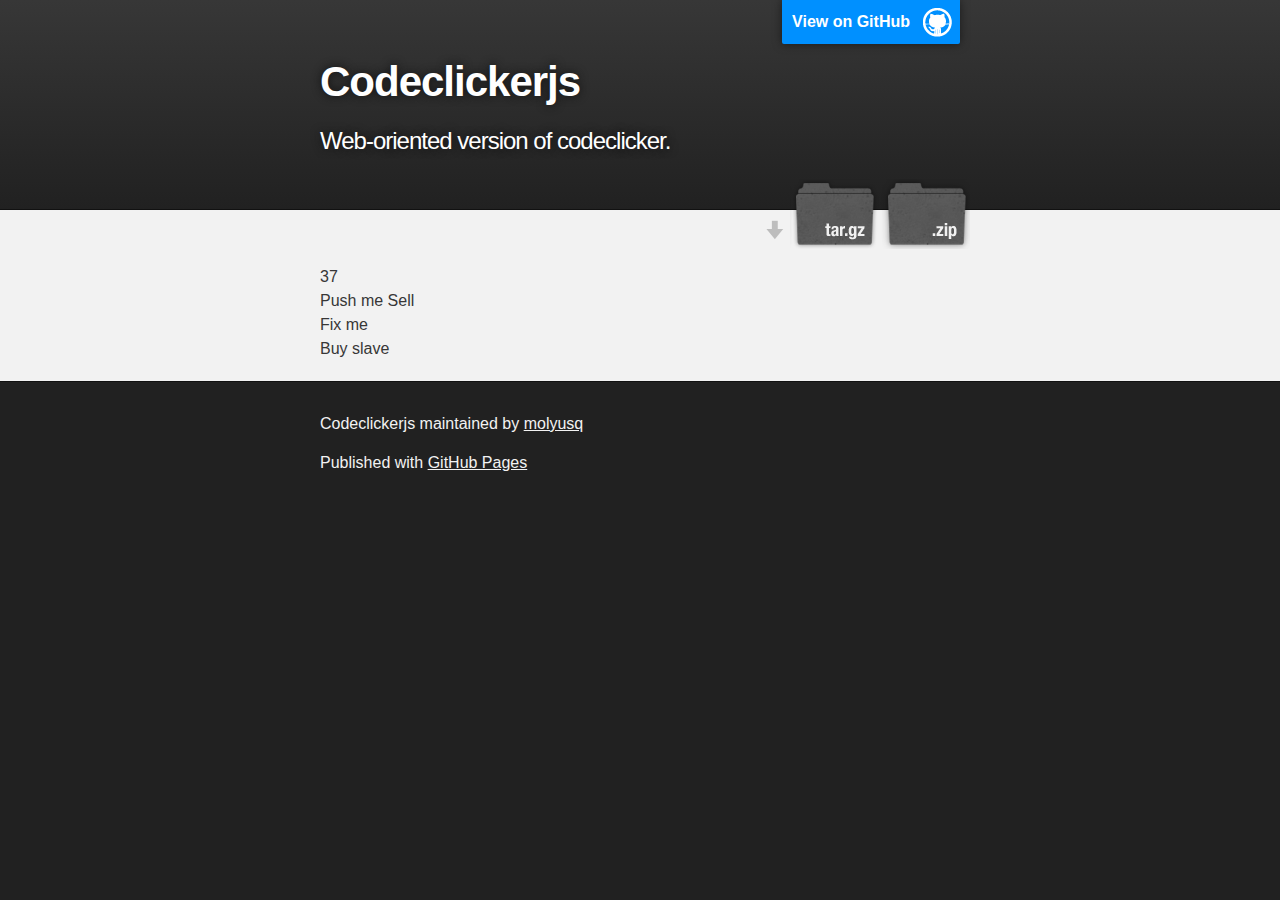
<file: index.html>
<!DOCTYPE html>
<html>

  <head>
    <meta charset='utf-8'>
    <meta http-equiv="X-UA-Compatible" content="chrome=1">
    <meta name="description" content="Codeclickerjs : Web-oriented version of codeclicker.">

    <link rel="stylesheet" type="text/css" media="screen" href="stylesheets/stylesheet.css">

    <title>Codeclickerjs</title>
  </head>

  <body>

    <!-- HEADER -->
    <div id="header_wrap" class="outer">
        <header class="inner">
          <a id="forkme_banner" href="https://github.com/molyusq/CodeClickerJS">View on GitHub</a>

          <h1 id="project_title">Codeclickerjs</h1>
          <h2 id="project_tagline">Web-oriented version of codeclicker.</h2>

            <section id="downloads">
              <a class="zip_download_link" href="https://github.com/molyusq/CodeClickerJS/zipball/master">Download this project as a .zip file</a>
              <a class="tar_download_link" href="https://github.com/molyusq/CodeClickerJS/tarball/master">Download this project as a tar.gz file</a>
            </section>
        </header>
    </div>

    <!-- MAIN CONTENT -->
    <div id="main_content_wrap" class="outer">
      <section id="main_content" class="inner">
        <p>
    </p>
        
        
        
        <div>37</div>
        Push me
        Sell
        <div></div>
        Fix me
        <div></div>
        Buy slave
        <div></div>
    

      </section>
    </div>

    <!-- FOOTER  -->
    <div id="footer_wrap" class="outer">
      <footer class="inner">
        <p class="copyright">Codeclickerjs maintained by <a href="https://github.com/molyusq">molyusq</a></p>
        <p>Published with <a href="http://pages.github.com">GitHub Pages</a></p>
      </footer>
    </div>

    

  </body>
</html>
</file>
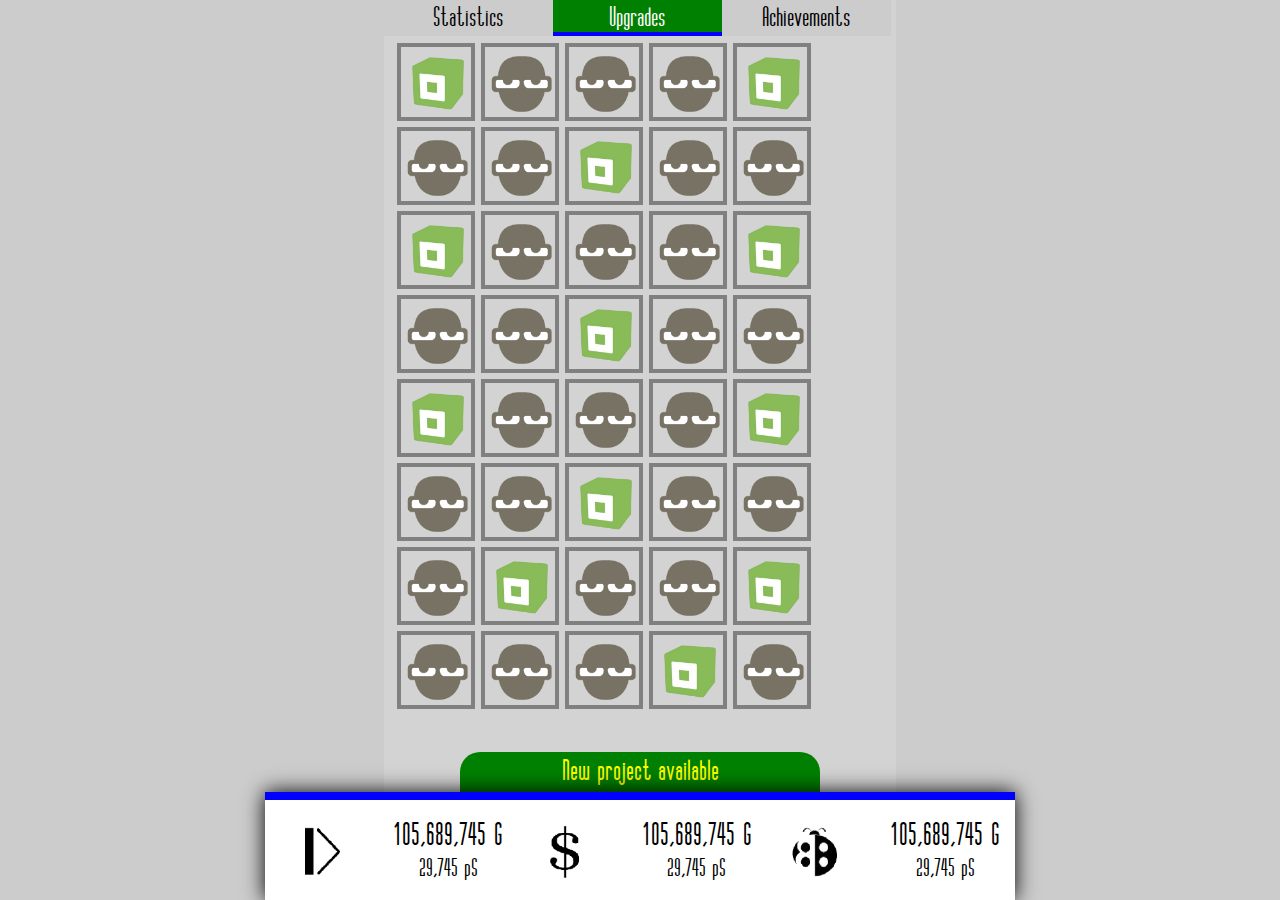
<file: game.html>
<!DOCTYPE html>
<html>
  <head>
    <title>CodeClicker</title>
    <meta name="viewport" content="width=device-width, initial-scale=1.0">
    <!-- Bootstrap -->    
	<!--<link href="css/bootstrap.min.css" rel="stylesheet" media="screen">-->
	<link href="css/main.css" rel="stylesheet" media="screen">
    <!-- HTML5 shim and Respond.js IE8 support of HTML5 elements and media queries -->
    <!--[if lt IE 9]>
      <script src="../../assets/js/html5shiv.js"></script>
      <script src="../../assets/js/respond.min.js"></script>
    <![endif]-->
  </head>
  <body>
		<div id="tooltipInfo">
			<b>Tsesjsdfdf</b>
			<b>sdfsfsdfs</b>
		</div>
		<div id="leftCol" class="col">
			<!--left-->
		</div>
		<div id="centerCol" class="col">
			<ul class="nav nav-tabs" id="myTab">
			  <li><a href="#menu">Statistics</a></li>
			  <li class="active"><a href="#upg">Upgrades</a></li>
			  <li><a href="#ach">Achievements</a></li>			  
			</ul>
			 
			<div class="tab-content">
			  <div class="tab-pane" id="menu">.1..</div>
			  <div class="tab-pane active" id="upg">
				<div class="grid">
					<ul>
						<li><img src="images/upgrade.png"/></li>
						<li><img src="images/unit.png"/></li>
						<li><img src="images/unit.png"/></li>
						<li><img src="images/unit.png"/></li>
						<li><img src="images/upgrade.png"/></li>
						<li><img src="images/unit.png"/></li>
						<li><img src="images/unit.png"/></li>
						<li><img src="images/upgrade.png"/></li>
						<li><img src="images/unit.png"/></li>
						<li><img src="images/unit.png"/></li>						
						<li><img src="images/upgrade.png"/></li>
						<li><img src="images/unit.png"/></li>
						<li><img src="images/unit.png"/></li>
						<li><img src="images/unit.png"/></li>
						<li><img src="images/upgrade.png"/></li>
						<li><img src="images/unit.png"/></li>
						<li><img src="images/unit.png"/></li>
						<li><img src="images/upgrade.png"/></li>
						<li><img src="images/unit.png"/></li>
						<li><img src="images/unit.png"/></li>
						<li><img src="images/upgrade.png"/></li>
						<li><img src="images/unit.png"/></li>
						<li><img src="images/unit.png"/></li>
						<li><img src="images/unit.png"/></li>
						<li><img src="images/upgrade.png"/></li>
						<li><img src="images/unit.png"/></li>
						<li><img src="images/unit.png"/></li>
						<li><img src="images/upgrade.png"/></li>
						<li><img src="images/unit.png"/></li>
						<li><img src="images/unit.png"/></li>
						<li><img src="images/unit.png"/></li>
						<li><img src="images/upgrade.png"/></li>
						<li><img src="images/unit.png"/></li>
						<li><img src="images/unit.png"/></li>
						<li><img src="images/upgrade.png"/></li>
						<li><img src="images/unit.png"/></li>
						<li><img src="images/unit.png"/></li>
						<li><img src="images/unit.png"/></li>
						<li><img src="images/upgrade.png"/></li>
						<li><img src="images/unit.png"/></li>
						<li><img src="images/unit.png"/></li>
						<li><img src="images/upgrade.png"/></li>
						<li><img src="images/unit.png"/></li>
						<li><img src="images/unit.png"/></li>
					</ul>					
				</div>
			  </div>
			  <div class="tab-pane" id="ach">.3..</div>			  
			</div>
			
		</div>
		<div id="rightCol" class="col">
			<!--right-->
		</div>
		<div id="clickAreaContainer">
			<div id="newproject">
			<div class="message" >New project available</div>
			<ul id="freelance" class="projects">				
				<li>
					<div class="top">
						<div class="name">HelloWorld! project</div>
						<div class="money">1,024$</div>
					</div>
					<div class="requirements">
						<div class="loc">2,048 LoC</div>
						<div class="maxbugs">max 40 bugs</div>
					</div>
				</li>
			</ul>
			</div>
			<div id="clickArea">
				<div id="locArea" class="clickArea">
					<div>
					<h1>105,689,745 G</h1>
					<h2>29,745 pS</h2>
					</div>
					<img src="images/loc.png"/>
				</div>
				<div id="moneyArea" class="clickArea">
					<div>				
					<h1>105,689,745 G</h1>
					<h2>29,745 pS</h2>
					</div>
					<img src="images/money.png"/>
				</div>
				<div id="bugArea" class="clickArea">
					<div>
					<h1>105,689,745 G</h1>
					<h2>29,745 pS</h2>
					</div>
					<img src="images/bug.png"/>
				</div>
				<div class="stretch"></div>
			</div>
		</div>
    <!-- Include all compiled plugins (below), or include individual files as needed -->
    <script src="js/ui/jquery.min.js"></script>	
	<script src="js/ui/bootstrap.min.js"></script>	
	<script src="js/ui/main.js"></script>
  </body>
</html>
</file>
<file: stylesheets/stylesheet.css>
/*******************************************************************************
Slate Theme for GitHub Pages
by Jason Costello, @jsncostello
*******************************************************************************/

@import url(pygment_trac.css);

/*******************************************************************************
MeyerWeb Reset
*******************************************************************************/

html, body, div, span, applet, object, iframe,
h1, h2, h3, h4, h5, h6, p, blockquote, pre,
a, abbr, acronym, address, big, cite, code,
del, dfn, em, img, ins, kbd, q, s, samp,
small, strike, strong, sub, sup, tt, var,
b, u, i, center,
dl, dt, dd, ol, ul, li,
fieldset, form, label, legend,
table, caption, tbody, tfoot, thead, tr, th, td,
article, aside, canvas, details, embed,
figure, figcaption, footer, header, hgroup,
menu, nav, output, ruby, section, summary,
time, mark, audio, video {
  margin: 0;
  padding: 0;
  border: 0;
  font: inherit;
  vertical-align: baseline;
}

/* HTML5 display-role reset for older browsers */
article, aside, details, figcaption, figure,
footer, header, hgroup, menu, nav, section {
  display: block;
}

ol, ul {
  list-style: none;
}

table {
  border-collapse: collapse;
  border-spacing: 0;
}

/*******************************************************************************
Theme Styles
*******************************************************************************/

body {
  box-sizing: border-box;
  color:#373737;
  background: #212121;
  font-size: 16px;
  font-family: 'Myriad Pro', Calibri, Helvetica, Arial, sans-serif;
  line-height: 1.5;
  -webkit-font-smoothing: antialiased;
}

h1, h2, h3, h4, h5, h6 {
  margin: 10px 0;
  font-weight: 700;
  color:#222222;
  font-family: 'Lucida Grande', 'Calibri', Helvetica, Arial, sans-serif;
  letter-spacing: -1px;
}

h1 {
  font-size: 36px;
  font-weight: 700;
}

h2 {
  padding-bottom: 10px;
  font-size: 32px;
  background: url('../images/bg_hr.png') repeat-x bottom;
}

h3 {
  font-size: 24px;
}

h4 {
  font-size: 21px;
}

h5 {
  font-size: 18px;
}

h6 {
  font-size: 16px;
}

p {
  margin: 10px 0 15px 0;
}

footer p {
  color: #f2f2f2;
}

a {
  text-decoration: none;
  color: #007edf;
  text-shadow: none;

  transition: color 0.5s ease;
  transition: text-shadow 0.5s ease;
  -webkit-transition: color 0.5s ease;
  -webkit-transition: text-shadow 0.5s ease;
  -moz-transition: color 0.5s ease;
  -moz-transition: text-shadow 0.5s ease;
  -o-transition: color 0.5s ease;
  -o-transition: text-shadow 0.5s ease;
  -ms-transition: color 0.5s ease;
  -ms-transition: text-shadow 0.5s ease;
}

a:hover, a:focus {text-decoration: underline;}

footer a {
  color: #F2F2F2;
  text-decoration: underline;
}

em {
  font-style: italic;
}

strong {
  font-weight: bold;
}

img {
  position: relative;
  margin: 0 auto;
  max-width: 739px;
  padding: 5px;
  margin: 10px 0 10px 0;
  border: 1px solid #ebebeb;

  box-shadow: 0 0 5px #ebebeb;
  -webkit-box-shadow: 0 0 5px #ebebeb;
  -moz-box-shadow: 0 0 5px #ebebeb;
  -o-box-shadow: 0 0 5px #ebebeb;
  -ms-box-shadow: 0 0 5px #ebebeb;
}

p img {
  display: inline;
  margin: 0;
  padding: 0;
  vertical-align: middle;
  text-align: center;
  border: none;
}

pre, code {
  width: 100%;
  color: #222;
  background-color: #fff;

  font-family: Monaco, "Bitstream Vera Sans Mono", "Lucida Console", Terminal, monospace;
  font-size: 14px;

  border-radius: 2px;
  -moz-border-radius: 2px;
  -webkit-border-radius: 2px;
}

pre {
  width: 100%;
  padding: 10px;
  box-shadow: 0 0 10px rgba(0,0,0,.1);
  overflow: auto;
}

code {
  padding: 3px;
  margin: 0 3px;
  box-shadow: 0 0 10px rgba(0,0,0,.1);
}

pre code {
  display: block;
  box-shadow: none;
}

blockquote {
  color: #666;
  margin-bottom: 20px;
  padding: 0 0 0 20px;
  border-left: 3px solid #bbb;
}


ul, ol, dl {
  margin-bottom: 15px
}

ul {
  list-style: inside;
  padding-left: 20px;
}

ol {
  list-style: decimal inside;
  padding-left: 20px;
}

dl dt {
  font-weight: bold;
}

dl dd {
  padding-left: 20px;
  font-style: italic;
}

dl p {
  padding-left: 20px;
  font-style: italic;
}

hr {
  height: 1px;
  margin-bottom: 5px;
  border: none;
  background: url('../images/bg_hr.png') repeat-x center;
}

table {
  border: 1px solid #373737;
  margin-bottom: 20px;
  text-align: left;
 }

th {
  font-family: 'Lucida Grande', 'Helvetica Neue', Helvetica, Arial, sans-serif;
  padding: 10px;
  background: #373737;
  color: #fff;
 }

td {
  padding: 10px;
  border: 1px solid #373737;
 }

form {
  background: #f2f2f2;
  padding: 20px;
}

/*******************************************************************************
Full-Width Styles
*******************************************************************************/

.outer {
  width: 100%;
}

.inner {
  position: relative;
  max-width: 640px;
  padding: 20px 10px;
  margin: 0 auto;
}

#forkme_banner {
  display: block;
  position: absolute;
  top:0;
  right: 10px;
  z-index: 10;
  padding: 10px 50px 10px 10px;
  color: #fff;
  background: url('../images/blacktocat.png') #0090ff no-repeat 95% 50%;
  font-weight: 700;
  box-shadow: 0 0 10px rgba(0,0,0,.5);
  border-bottom-left-radius: 2px;
  border-bottom-right-radius: 2px;
}

#header_wrap {
  background: #212121;
  background: -moz-linear-gradient(top, #373737, #212121);
  background: -webkit-linear-gradient(top, #373737, #212121);
  background: -ms-linear-gradient(top, #373737, #212121);
  background: -o-linear-gradient(top, #373737, #212121);
  background: linear-gradient(top, #373737, #212121);
}

#header_wrap .inner {
  padding: 50px 10px 30px 10px;
}

#project_title {
  margin: 0;
  color: #fff;
  font-size: 42px;
  font-weight: 700;
  text-shadow: #111 0px 0px 10px;
}

#project_tagline {
  color: #fff;
  font-size: 24px;
  font-weight: 300;
  background: none;
  text-shadow: #111 0px 0px 10px;
}

#downloads {
  position: absolute;
  width: 210px;
  z-index: 10;
  bottom: -40px;
  right: 0;
  height: 70px;
  background: url('../images/icon_download.png') no-repeat 0% 90%;
}

.zip_download_link {
  display: block;
  float: right;
  width: 90px;
  height:70px;
  text-indent: -5000px;
  overflow: hidden;
  background: url(../images/sprite_download.png) no-repeat bottom left;
}

.tar_download_link {
  display: block;
  float: right;
  width: 90px;
  height:70px;
  text-indent: -5000px;
  overflow: hidden;
  background: url(../images/sprite_download.png) no-repeat bottom right;
  margin-left: 10px;
}

.zip_download_link:hover {
  background: url(../images/sprite_download.png) no-repeat top left;
}

.tar_download_link:hover {
  background: url(../images/sprite_download.png) no-repeat top right;
}

#main_content_wrap {
  background: #f2f2f2;
  border-top: 1px solid #111;
  border-bottom: 1px solid #111;
}

#main_content {
  padding-top: 40px;
}

#footer_wrap {
  background: #212121;
}



/*******************************************************************************
Small Device Styles
*******************************************************************************/

@media screen and (max-width: 480px) {
  body {
    font-size:14px;
  }

  #downloads {
    display: none;
  }

  .inner {
    min-width: 320px;
    max-width: 480px;
  }

  #project_title {
  font-size: 32px;
  }

  h1 {
    font-size: 28px;
  }

  h2 {
    font-size: 24px;
  }

  h3 {
    font-size: 21px;
  }

  h4 {
    font-size: 18px;
  }

  h5 {
    font-size: 14px;
  }

  h6 {
    font-size: 12px;
  }

  code, pre {
    min-width: 320px;
    max-width: 480px;
    font-size: 11px;
  }

}
</file>
<file: css/main.css>
@font-face
{
	font-family: vertigo;
	src: url("../fonts/vertigo.ttf");	
}

@font-face
{
	font-family: rocko;
	src: url("../fonts/rocko.ttf");	
}

body,html{
	height: 100%;
	margin: 0px;
	padding: 0px;	
	overflow: hidden;	
	min-width: 750px;
	min-height:480px;
}


#leftCol{
	position: absolute;
	top: 0px;
	bottom: 0px;
	left: 0%;
	width: 30%;
	height: 100%;	
	overflow-x: hidden;
	overflow-y: hidden;
	background-color: #ccc;
}

#centerCol{
	position: absolute;
	top: 0px;
	bottom: 0px;
	left: 30%;
	width: 40%;
	height: 100%;
	overflow-x: hidden;
	overflow-y: hidden;
	background-color: lightgray;
}

#rightCol{
	position: absolute;
	top: 0px;
	bottom: 0px;
	left: 70%;
	width: 30%;
	height: 100%;	
	overflow-x: hidden;
	overflow-y: hidden;
	background-color: #ccc;
}

.col{
	
}

#clickAreaContainer{
	position:absolute;
	width: 100%;
	bottom: 0px;
}
#clickArea{
	margin-left: auto;
	margin-right: auto;	
	width: 720px;
	height: 70px;
	background-color: white;	
	
	text-align: justify;
    -ms-text-justify: distribute-all-lines;
    text-justify: distribute-all-lines;
	
	-webkit-touch-callout: none;
	-webkit-user-select: none;
	-khtml-user-select: none;
	-moz-user-select: none;
	-ms-user-select: none;
	user-select: none;
	overflow: hidden;
	font-family: vertigo;
	font-weight: bold;	
	
	padding: 15px;
	box-shadow: 0px 0px 20px black;
	border-top: 8px solid blue;	
	position: relative;
	z-index: 5;
}
 
.clickArea {
    width: 31%;
    height: 100%;
    vertical-align: top;
    display: inline-block;
    *display: inline;
    zoom: 1;	
	text-align: center;
	cursor: pointer;	
	display:inline-block;
}

.clickArea img{
	width: 64px;
	height: 64px;
	float: left;
	margin-left: 5px;
	margin-top: 5px;
}
.clickArea div{
	float:right;
}

.clickArea:hover img{
	width: 74px;
	height: 74px;
	margin-top: 0px;
}

.clickArea:hover{
	padding-bottom: 10px;
	border-bottom: 6px solid blue;
}

.clickArea h1{
	font-size: 28px;
	margin: 0;
	padding: 0;	
}

.clickArea h2{
	font-size: 22px;
	margin: 0;
	padding: 0;	
}


.stretch {
    width: 100%;
    display: inline-block;
    font-size: 0;
    line-height: 0
}

#projects{	
}

#freelance{
	background-color: green;
	overflow: hidden;	
	position: relative;
	z-index: 1;
	height:80px;
	margin-bottom: -90px;	
}

div#newproject{
	margin-left: auto;
	margin-right: auto;
	width: 360px;
	text-align: center;
}

div#newproject div.message{
	background-color: green;
	border-top-left-radius: 20px;
	border-top-right-radius: 20px;
	height: 40px;
	width: 100%;
	margin-left:auto;
	margin-right:auto;
	color: yellow;
	font-size: 26px;
	font-family: vertigo;
}

.projects{
	list-style: none;
	font-weight: normal;
	margin: 0px;
	padding: 5px;
	overflow-y: scroll;	
}

.projects li{
	margin: 5px;
	padding: 0px;
	box-shadow: 2px 2px 5px black;
	background-color: white;
	height: 64px;
	font-family: "Courier New", Courier, monospace;
	font-weight: bold;
}

.projects li div.top, #projects li div.requirements{
	width: 100%;
	height: 32px;
}
.projects li div.top{
	font-weight: bold;
	background-color: #eee;
	margin: 0px;
}


.projects li div.top div.name{
	font-size: 18px;	
	float: left;
	margin: 5px;
}

.projects li div.top div.money{
	float: right;
	color: rgb(0,200,50);
	margin: 5px;
}

.projects li div.loc{
	padding: 5px;
	float: left;
}
.projects li div.maxbugs{
	padding: 5px;
	float: left;
}

#programmers{
	overflow-y: scroll;
	overflow-x: hidden;	
}

ul.units{
	margin: 0px;
	padding: 0px;
}
ul.units li{
	width: 100%;
	height: 64px;
	border-bottom: 4px solid #eee;
	list-style: none;
	margin: 0px;	
	padding-left: 10px;
	padding-top: 6px;
	background-color: white;
	cursor: pointer;
}

ul.units li:hover{
	border-bottom: 4px solid blue;
	background-color: #eee;
}

ul.units li img{
	width: 50px;
	height: 50px;
}

.header{
	font-family: vertigo;
	font-size: 24px;
	background-color: green;
	color: yellow;
	padding-left: 15px;
}

.tab-content{
height: 100%;
}
.tab-pane{
display: none;
width:100%;
height: 100%;
}
.tab-content .active{
display:block;
}

ul.nav-tabs{
	display: inline-block;
	width:100%;
	margin:0px;
	padding:0px;
}
ul.nav-tabs li{
	width: 33%;
	text-align: center;	
	padding:0px;
	list-style:none;
	float: left;	
	background-color: #ccc;
	border-bottom: 4px solid transparent;
}
ul.nav-tabs li a{
	font-family: vertigo;
	font-size: 24px;
	font-weight: bold;
	background-color: inherit;	
	padding:0;
	border-radius: 0px;
	padding-left: 25px;
	padding-right: 25px;
	text-decoration:none;
	width:100%;
	color: black;
}
ul.nav-tabs li:hover{
	border-bottom: 4px solid blue;
}

ul.nav-tabs li.active, 
ul.nav-tabs li.active:hover{
	border-bottom: 4px solid blue;	
	background-color: green;
}

ul.nav-tabs li.active a, 
ul.nav-tabs li.active:hover a{
	color: white;
}

.grid{
	height: 75%;
	overflow-y: scroll;
}
.grid ul{
	margin-left: auto;
	margin-right: auto;	
	padding: 0px;
	margin: 0px;
	list-style:none;
	height: 100%;	 
	 word-wrap: break-all;		
	margin-left:10px;
}
.grid ul li{
	width: 70px;
	height: 70px;
	float: left;
	margin: 3px;	
	border: 4px solid gray;
}

.grid ul li:hover{
	background-color: #fff;
	cursor: pointer;
}

.grid ul li img{
width: 64px;
height: 64px;
margin: 5px;
}

#tooltipInfo{
display:none;
	position: absolute;	
	background-color: white;
	padding: 10px;
	box-shadow: 0px 0px 5px black;
	z-index: 10;
	min-width: 256px;
	min-height: 64px;
	border-top: 4px solid blue;
}

#programmers{
	height: 200px;
}
#addProgrammer{
	padding: 5px;
	padding-left: 15px;	
	background-color: #ccc;	
	height: 38px;	
}
#addProgrammer img{
	width: 38px;
	height: 38px;
}

#newProgrammers{
	height:200px;
}

.mantest{
	float: left;
	width: 50%;
}

li .hrImage{
	float:right;
	opacity: 0;
	margin-right: 15px;
}
li.hr .hrImage{
	opacity: 1;
}

.units li .image{
	float: left;
	margin-right: 5px;
}

.units li .info{
	float: left;
	overflow: hidden;	
}

.units li .info .name{
	font-size: 26px;
	font-family: vertigo;
	font-weight: bold;
}

.units li .info .price{
	font-size: 18px;
	font-family: vertigo;
	color: green;
}
</file>
